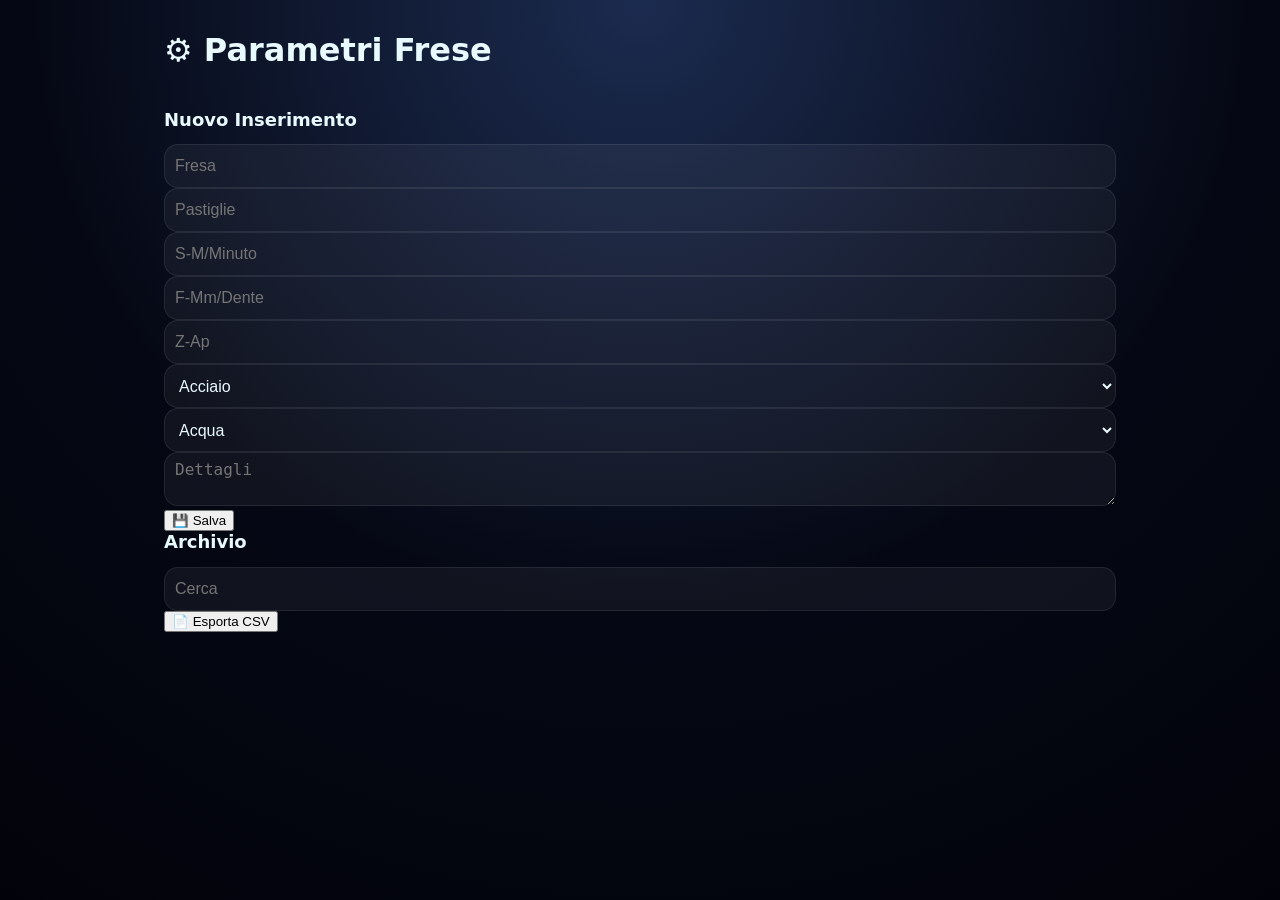
<file: index.html_.html>
<!DOCTYPE html>
<html lang="it">

<meta name="apple-mobile-web-app-capable" content="yes">
<meta name="apple-mobile-web-app-status-bar-style" content="black-translucent">
<meta name="apple-mobile-web-app-title" content="Parametri Frese">
<meta name="format-detection" content="telephone=no">

<link rel="apple-touch-icon" sizes="192x192" href="icons/icon-192.png">
<link rel="apple-touch-icon" sizes="512x512" href="icons/icon-512.png">

<head>
<meta charset="UTF-8">
<meta name="viewport" content="width=device-width, initial-scale=1.0">
<title>Parametri Frese</title>

<link rel="manifest" href="manifest.json">
<link rel="stylesheet" href="style.css">

<meta name="theme-color" content="#111111">
<link rel="apple-touch-icon" href="icons/icon-192.png">

</head>

<body>

<header>

<h1>⚙️ Parametri Frese</h1>

</header>

<main>

<section class="card">

<h2>Nuovo Inserimento</h2>

<input id="fresa" placeholder="Fresa">

<input id="pastiglie" placeholder="Pastiglie">

<input
id="sm"
type="number"
placeholder="S-M/Minuto">

<input
id="fm"
type="number"
step="0.01"
placeholder="F-Mm/Dente">

<input
id="zap"
type="number"
step="0.01"
placeholder="Z-Ap">

<select id="materiale">

<option>Acciaio</option>
<option>Inox</option>
<option>Ghisa</option>
<option>Alluminio</option>
<option>Titanio</option>
<option>Ottone</option>
<option>Rame</option>
<option>Plastica</option>
<option>Altro</option>

</select>

<select id="refrigerante">

<option>Acqua</option>
<option>Aria</option>
<option>Niente</option>
<option>Acqua int.</option>
<option>Aria int.</option>

</select>

<textarea
id="dettagli"
placeholder="Dettagli"></textarea>

<button id="salva">

💾 Salva

</button>

</section>

<section class="card">

<h2>Archivio</h2>

<input
id="ricerca"
placeholder="Cerca">

<div id="lista"></div>

</section>

<section class="card">

<button id="csv">

📄 Esporta CSV

</button>

</section>

</main>

<script src="app.js"></script>

</body>
</html>
</file>
<file: style.css>
/* ======================
   VARIABILI TEMA
   ====================== */
:root {
  --bg-dark: radial-gradient(circle at top, #1b2b4f 0, #050814 55%, #02030a 100%);
  --bg-light: radial-gradient(circle at top, #e9f3ff 0, #f5f8ff 40%, #ffffff 100%);
  --glass-dark: rgba(10, 18, 35, 0.85);
  --glass-light: rgba(255, 255, 255, 0.85);
  --border-dark: rgba(140, 190, 255, 0.35);
  --border-light: rgba(120, 160, 220, 0.35);
  --text-dark: #e9faff;
  --text-light: #0b1020;
  --accent: #4cc3ff;
  --accent-soft: rgba(76, 195, 255, 0.18);
  --danger: #ff4c6a;
  --success: #4cff9a;
}

* {
  -webkit-tap-highlight-color: transparent;
  -webkit-touch-callout: none;
}

/* =========================
   SFONDO
   ========================= */
html, body {
  margin: 0;
  padding: 0;
  width: 100%;
  min-height: 100vh;
  background-color: #0a0f1c;
  overflow-x: hidden;
  font-family: system-ui, -apple-system, BlinkMacSystemFont, "SF Pro Text", sans-serif;
}

body.dark {
  background-color: #0a0f1c;
  color: #e9faff;
}

body.light {
  background-color: #f5f7fa;
  color: #0b1020;
}

/* =========================
   HEADER
   ========================= */

header {
  padding-top: calc(env(safe-area-inset-top) + 10px);
  padding-right: 14px;
  padding-bottom: 8px;
  padding-left: 14px;

  display: flex;
  align-items: center;
  justify-content: space-between;
  gap: 8px;
}



#viewSelect {
  width: 100%;
  border-radius: 999px;
  border: 1px solid var(--border-dark);
  background: rgba(8, 16, 32, 0.85);
  color: var(--text-dark);
  padding: 6px 12px;
}

body.light #viewSelect {
  background: rgba(255, 255, 255, 0.9);
  border-color: var(--border-light);
  color: var(--text-light);
}

header{
    width:min(100%,980px);
    margin:auto;
}

/* =========================
   CARD GLASS
   ========================= */
.card.glass{
    border-radius:22px;
    padding:18px;
    margin-bottom:16px;

    background:rgba(16,22,36,.78);
    border:1px solid rgba(255,255,255,.08);

    backdrop-filter:blur(26px);
    -webkit-backdrop-filter:blur(26px);

    box-shadow:
        0 8px 22px rgba(0,0,0,.18);
}

body.light .card.glass{
    background:rgba(255,255,255,.62);
    border:1px solid rgba(255,255,255,.55);

    box-shadow:
        0 8px 22px rgba(70,90,120,.10);
}

/* =========================
   INPUT / SELECT / TEXTAREA
   ========================= */
input, select, textarea {
  width: 100%;
  border-radius: 14px;
background:rgba(255,255,255,.05);
border:1px solid rgba(255,255,255,.08);
  color: var(--text-dark);
  padding: 7px 10px;
  font-size: 16px;
}

body.light input,
body.light select,
body.light textarea {
  background:rgba(255,255,255,.72);
  border:1px solid rgba(215,222,235,.95);
   color: var(--text-light);
}

body.light label {
  color: var(--text-light);
}

/* =========================
   BOTTONI
   ========================= */
.btn-primary {
  border-radius: 999px;
  padding: 7px 14px;
  background: linear-gradient(135deg, #4cc3ff, #7af0ff);
  color: #02101c;
  border: none;
  cursor: pointer;
}

.btn-secondary {
  border-radius: 999px;
  padding: 7px 14px;
   background:rgba(255,255,255,.05);
  color: var(--text-dark);
   border:1px solid rgba(255,255,255,.08);
 


}

body.light .btn-secondary {
  background:rgba(255,255,255,.72);
  border:1px solid rgba(220,228,238,.95);
}

/* =========================
   DASHBOARD NUOVA
   ========================= */
.dash-grid-new {
  display: grid;
  grid-template-columns: repeat(2, 1fr);
  gap: 18px;
  margin-bottom: 20px;
}

.dash-card {
  padding: 22px;
  border-radius: 22px;
  text-align: center;
  background: rgba(255,255,255,0.06);
  border: 1px solid rgba(255,255,255,0.18);
  backdrop-filter: blur(18px);
  box-shadow:0 8px 20px rgba(0,0,0,.16);
}

.dash-icon {
  font-size: 32px;
  margin-bottom: 10px;
}

.dash-number {
  font-size: 32px;
  font-weight: 700;
  margin-bottom: 6px;
  color: #9fe4ff;
}

.dash-label {
  font-size: 14px;
  opacity: 0.8;
}

body.light .dash-card {
  background: rgba(255,255,255,0.7);
  border-color: rgba(0,0,0,0.15);
}

body.light .dash-number {
  color: #0a0f1c;
}

body.light .dash-label {
  color: #0a0f1c;
}

/* =========================
   MODAL
   ========================= */

.modal {
    position: fixed;
    inset: 0;
    display: none;
    align-items: stretch;
    justify-content: flex-end;
    background: rgba(0,0,0,.45);
    z-index: 9999;
}


.modal.open {
    display:flex;
}

/* =========================
   TOAST
   ========================= */
.toast {
  position: fixed;
  left: 50%;
  bottom: 70px;
  transform: translateX(-50%);
  padding: 8px 14px;
  border-radius: 999px;
  background: rgba(8, 16, 32, 0.95);
  border: 1px solid rgba(140, 190, 255, 0.45);
  color: var(--text-dark);
  opacity: 0;
  pointer-events: none;
  transition: opacity 0.2s ease-out;
}

.toast.show {
  opacity: 1;
}

/* =========================
   BOTTONI SFERICI
   ========================= */
.floating-btn {
  position: fixed;
  bottom: 18px;
  right: 18px;
  width: 46px;
  height: 46px;
  border-radius: 999px;
  background: rgba(8, 16, 32, 0.95);
  border: 1px solid rgba(140, 190, 255, 0.45);
  color: var(--accent);
  display: flex;
  align-items: center;
  justify-content: center;
  cursor: pointer;
  z-index: 9999;
}

body.light .floating-btn {
  background: rgba(255, 255, 255, 0.98);
  border-color: rgba(120, 160, 220, 0.55);
}

.floating-btn.left-btn {
  left: 18px;
  right: auto;
}

/* =========================
   MENU A BOLLE RAPIDO
   ========================= */
.page-menu {
  position: fixed;
  bottom: 90px;
  right: 18px;
  display: flex;
  flex-direction: column;
  gap: 12px;
  z-index: 9999;
}

.page-menu.hidden {
  display: none;
}

.page-menu .bubble {
  width: 58px;
  height: 58px;
  border-radius: 999px;
  background: rgba(10, 18, 35, 0.85);
  border: 1px solid rgba(140, 190, 255, 0.35);
  display: flex;
  align-items: center;
  justify-content: center;
  font-size: 26px;
  cursor: pointer;
}

body.light .page-menu .bubble {
  background: rgba(255,255,255,0.85);
  border-color: rgba(120,160,220,0.45);
}

/* =========================
   PAGINE
   ========================= */
.page {
  display: none;
}

.page.active {
  display: block;
}

/* =========================
   SHORTCUT
   ========================= */
.shortcut-row {
  display: flex;
  gap: 12px;
  justify-content: center;
  margin-bottom: 20px;
}

.shortcut {
  width: 58px;
  height: 58px;
  border-radius: 999px;
  background: rgba(10, 18, 35, 0.85);
  border: 1px solid rgba(140, 190, 255, 0.35);
  display: flex;
  align-items: center;
  justify-content: center;
  font-size: 26px;
  cursor: pointer;
  box-shadow: 0 12px 28px rgba(0,0,0,0.55);
}

body.light .shortcut {
  background: rgba(255,255,255,0.95);
  border-color: rgba(120,160,220,0.45);
}

/* =========================
   RIFINITURA APP MOBILE
   ========================= */
*, *::before, *::after {
  box-sizing: border-box;
}

.hidden {
  display: none !important;
}

body.dark {
  background: var(--bg-dark);
}

body.light {
  background: var(--bg-light);
}

main {
  width: min(100%, 980px);
  max-width: 100vw;
  margin: 0 auto;
  padding:
    10px
    calc(14px + env(safe-area-inset-right))
    calc(96px + env(safe-area-inset-bottom))
    calc(14px + env(safe-area-inset-left));
}

.app-title {
  min-width: 96px;
  font-size: 15px;
  font-weight: 750;
  line-height: 1.1;
  letter-spacing: 0;
}

.header-row {
  flex: 1;
  min-width: 0;
}

.theme-btn {
  width: 42px;
  height: 42px;
  border: 1px solid rgba(140, 190, 255, 0.35);
  border-radius: 999px;
  background: rgba(8, 16, 32, 0.82);
  color: var(--accent);
  display: inline-flex;
  align-items: center;
  justify-content: center;
  cursor: pointer;
}

body.light .theme-btn {
  background: rgba(255, 255, 255, 0.92);
  border-color: rgba(120, 160, 220, 0.45);
}

.card.glass {
  border-radius: 18px;
  padding: 16px;
  margin-bottom: 14px;
}

.card h2 {
  margin: 0 0 14px;
  font-size: 18px;
  line-height: 1.2;
}

label {
  display: block;
  margin: 12px 0 6px;
  font-size: 12px;
  font-weight: 700;
  color: rgba(233, 250, 255, 0.76);
}

input, select, textarea {
  min-height: 44px;
  outline: none;
}

textarea {
  resize: vertical;
}

input:focus, select:focus, textarea:focus {
  border-color: rgba(76, 195, 255, 0.9);
  box-shadow: 0 0 0 3px rgba(76, 195, 255, 0.16);
}

input[readonly] {
  color: #9fe4ff;
  background: rgba(76, 195, 255, 0.08);
}

.row {
  display: grid;
  grid-template-columns: repeat(2, minmax(0, 1fr));
  gap: 12px;
}

.col {
  min-width: 0;
}

.btn-primary,
.btn-secondary {
  min-height: 40px;
  font-weight: 750;
}

.btn-primary {
  box-shadow: 0 10px 24px rgba(76, 195, 255, 0.22);
}

.btn-secondary {
  cursor: pointer;
}

.dash-grid-new {
  gap: 12px;
  margin-bottom: 14px;
}

.dash-card {
  min-height: 118px;
  padding: 18px 12px;
  border-radius: 18px;
  display: flex;
  flex-direction: column;
  justify-content: center;
}

.dash-icon {
  font-size: 25px;
  margin-bottom: 8px;
}

.dash-number {
  font-size: 30px;
}

.dash-label {
  line-height: 1.25;
}

.dash-item,
.arch-item,
.timeline-item {
  border-radius: 16px;
  padding: 14px;
  margin-top: 10px;
  background: rgba(255, 255, 255, 0.055);
  border: 1px solid rgba(140, 190, 255, 0.22);
}

body.light .dash-item,
body.light .arch-item,
body.light .timeline-item {
  background: rgba(255, 255, 255, 0.76);
  border-color: rgba(120, 160, 220, 0.32);
}

.arch-item-head {
  display: flex;
  align-items: flex-start;
  justify-content: space-between;
  gap: 10px;
}

.arch-item-title,
.dash-item-title,
.timeline-title {
  font-size: 16px;
  font-weight: 800;
  line-height: 1.25;
  color: #e9faff;
}

body.light .arch-item-title,
body.light .dash-item-title,
body.light .timeline-title {
  color: #0b1020;
}

.arch-item-meta,
.dash-item-meta,
.timeline-meta,
.timeline-date {
  margin-top: 4px;
  font-size: 13px;
  line-height: 1.35;
  color: rgba(233, 250, 255, 0.68);
}

body.light .arch-item-meta,
body.light .dash-item-meta,
body.light .timeline-meta,
body.light .timeline-date {
  color: rgba(11, 16, 32, 0.68);
}

.arch-pill,
.badge {
  flex: 0 0 auto;
  max-width: 44%;
  border-radius: 999px;
  padding: 6px 10px;
  font-size: 11px;
  font-weight: 850;
  color: #03111d;
  background: linear-gradient(135deg, #9fe4ff, #7af0ff);
  white-space: nowrap;
  overflow: hidden;
  text-overflow: ellipsis;
}

.badge.in_programmazione {
  background: linear-gradient(135deg, #9fe4ff, #4cc3ff);
}

.badge.programmato {
  background: linear-gradient(135deg, #f9d56e, #ffef9a);
}

.badge.in_produzione {
  background: linear-gradient(135deg, #7af0ff, #4cff9a);
}

.badge.sospeso {
  background: linear-gradient(135deg, #ff9a7a, #ffcf7a);
}

.badge.finito {
  background: linear-gradient(135deg, #4cff9a, #b8ffd5);
}

.arch-details {
  display: grid;
  grid-template-columns: repeat(4, minmax(0, 1fr));
  gap: 8px;
  margin: 12px 0;
}

.arch-details span{
    min-width:0;
    border-radius:14px;
    padding:10px 8px;
    background:rgba(255,255,255,.05);
    border:1px solid rgba(255,255,255,.06);
    color:#eef8ff;
    font-size:13px;
    text-align:center;
    transition:.2s;
}

.arch-details strong{
    display:block;
    margin-bottom:4px;
    font-size:10px;
    letter-spacing:.4px;
    text-transform:uppercase;
    color:#9fe4ff;
}

body.light .arch-details strong{
    color:#5a7393;

}

body.light .arch-details span{
    background:rgba(255,255,255,.68);
    border:1px solid rgba(220,228,240,.95);
    color:#122033;
}

.item-actions {
  display: grid;
  grid-template-columns: repeat(2, minmax(0, 1fr));
  gap: 10px;
  margin-top: 12px;
}

.progress-bar {
  height: 8px;
  margin: 12px 0 8px;
  border-radius: 999px;
  overflow: hidden;
  background: rgba(255, 255, 255, 0.1);
}

.progress-fill {
  height: 100%;
  border-radius: inherit;
  background: linear-gradient(90deg, #4cc3ff, #7af0ff);
}

.progress-fill.sospeso {
  background: linear-gradient(90deg, #ff9a7a, #ffcf7a);
}

.progress-fill.finito {
  background: linear-gradient(90deg, #4cff9a, #b8ffd5);
}

.empty-state {
  padding: 14px;
  border-radius: 14px;
  background: rgba(255, 255, 255, 0.05);
  border: 1px dashed rgba(140, 190, 255, 0.28);
  color: rgba(233, 250, 255, 0.68);
  font-size: 14px;
  text-align: center;
}

body.light .empty-state {
  background: rgba(255, 255, 255, 0.62);
  color: rgba(11, 16, 32, 0.62);
}

.modal-content {
  width: 100%;
  max-width: 460px;
  height: 100%;
  overflow-y: auto;
  padding: 18px;
  background: rgba(10, 18, 35, 0.96);
  border-left: 1px solid rgba(140, 190, 255, 0.35);
}

body.light .modal-content {
  background: rgba(255, 255, 255, 0.97);
}

.toast {
  z-index: 10010;
}

.update-banner {
  position: fixed;
  left: 14px;
  right: 14px;
  bottom: 78px;
  z-index: 10005;
  display: flex;
  align-items: center;
  justify-content: space-between;
  gap: 10px;
  padding: 10px 12px;
  border-radius: 16px;
  background: rgba(8, 16, 32, 0.96);
  border: 1px solid rgba(140, 190, 255, 0.45);
  color: var(--text-dark);
  box-shadow: 0 16px 34px rgba(0, 0, 0, 0.38);
}

.update-banner button {
  border: 0;
  border-radius: 999px;
  padding: 8px 12px;
  background: linear-gradient(135deg, #4cc3ff, #7af0ff);
  color: #02101c;
  font-weight: 800;
}

.floating-btn {
  box-shadow: 0 14px 30px rgba(0, 0, 0, 0.42);
  font-size: 22px;
}

.page-menu {
  right: 14px;
  bottom: 78px;
  gap: 10px;
  align-items: flex-end;
}

.page-menu .bubble {
  width: auto;
  min-width: 58px;
  height: 48px;
  padding: 0 12px;
  gap: 8px;
  color: var(--text-dark);
  box-shadow: 0 12px 28px rgba(0, 0, 0, 0.36);
}

.page-menu .bubble::after {
  content: attr(data-page);
  display: none;
  font-size: 12px;
  font-weight: 800;
  text-transform: capitalize;
}

.install-bubble {
  position: fixed;
  left: 50%;
  bottom: 22px;
  transform: translateX(-50%);
  z-index: 10000;
  width: auto;
  min-width: 124px;
  height: 44px;
  padding: 0 16px;
  border-radius: 999px;
  border: 1px solid rgba(140, 190, 255, 0.45);
  background: linear-gradient(135deg, #4cc3ff, #7af0ff);
  color: #02101c;
  font-weight: 850;
}

@media (min-width: 720px) {
  header {
    max-width: 980px;
    margin: 0 auto;
  }

  .dash-grid-new {
    grid-template-columns: repeat(3, 1fr);
  }

  .page-menu .bubble::after {
    display: inline;
  }
}

@media (max-width: 520px) {
  header {
    position: sticky;
    top: 0;
    z-index: 50;
    background:rgba(8,12,24,.62);
    backdrop-filter: blur(18px);
  }

  body.light header {
    background:rgba(255,255,255,.62);
  }

  .app-title {
    max-width: 76px;
    font-size: 13px;
  }

  .row {
    grid-template-columns: 1fr;
    gap: 0;
  }

  .card.glass {
    border-radius: 16px;
  }

  .arch-details {
    grid-template-columns: repeat(2, minmax(0, 1fr));
  }

  .modal {
    width: 100%;
  }

  .modal-content {
    max-width: none;
  }
}

/* BLOCCA QUALSIASI ELEMENTO DENTRO LO SCHERMO */
html, body, main, .page, .card.glass {
  max-width: 100vw;
}

img, table, canvas, svg {
  max-width: 100%;
  height: auto;
}

/* iPhone safe area */
body {
  padding-left: env(safe-area-inset-left);
  padding-right: env(safe-area-inset-right);
}

html,
body,
main,
.card,
.modal-content,
.page,
.row,
.col {
    max-width: 100%;
    overflow-x: hidden;
}
img,
canvas,
svg,
video,
table {
    max-width: 100%;
    height: auto;
}

input,
select,
textarea,
button {
    max-width: 100%;
}

*{
    box-sizing:border-box;
}

body{
    overflow-x:hidden;
}

.page{
    overflow-x:hidden;
}

html{
    -webkit-text-size-adjust:100%;
}
</file>
